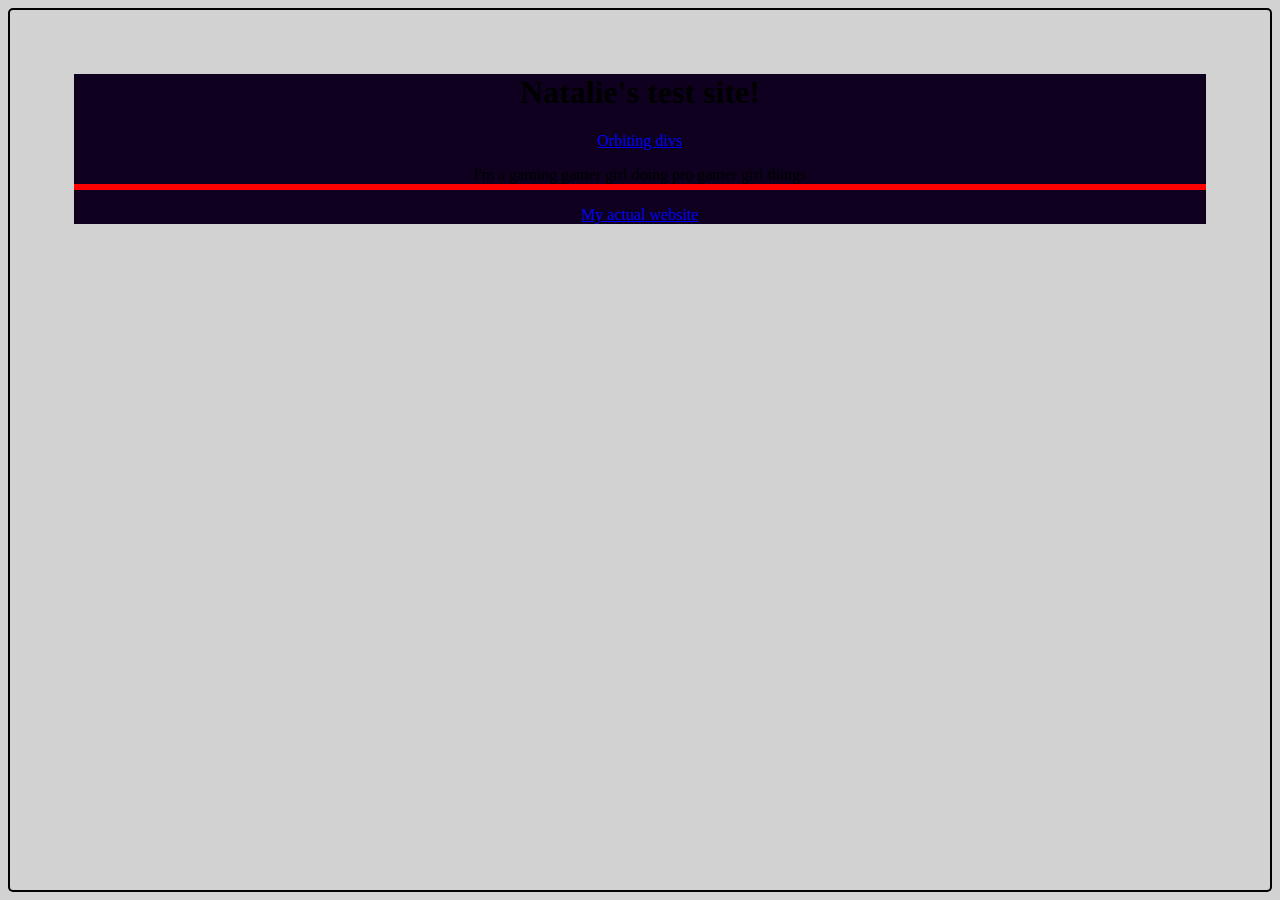
<file: index.html>
<html>
  <head>
    <link rel="stylesheet" href="other.css">
    <title>Natleah GitHub</title>
  </head>
  <div class="main">  
    <h1>Natalie's test site!</h1>
    <body>
      <a href="/orbit.html">Orbiting divs</a>
      <p>I'm a gaming gamer girl doing pro gamer girl things</p>
      <a href="https://oofedbananas.com">My actual website</a>
    </body>
  </div>
</html>
</file>
<file: other.css>
.main {
  background-color: #0F001F;
}
body {
  text-align: center;
  padding: 5%;
  border: 2px solid black;
  border-radius: 5px;
  background-color: #D2D2D2;
}
p {
  border-bottom: 6px solid red;
}
</file>
